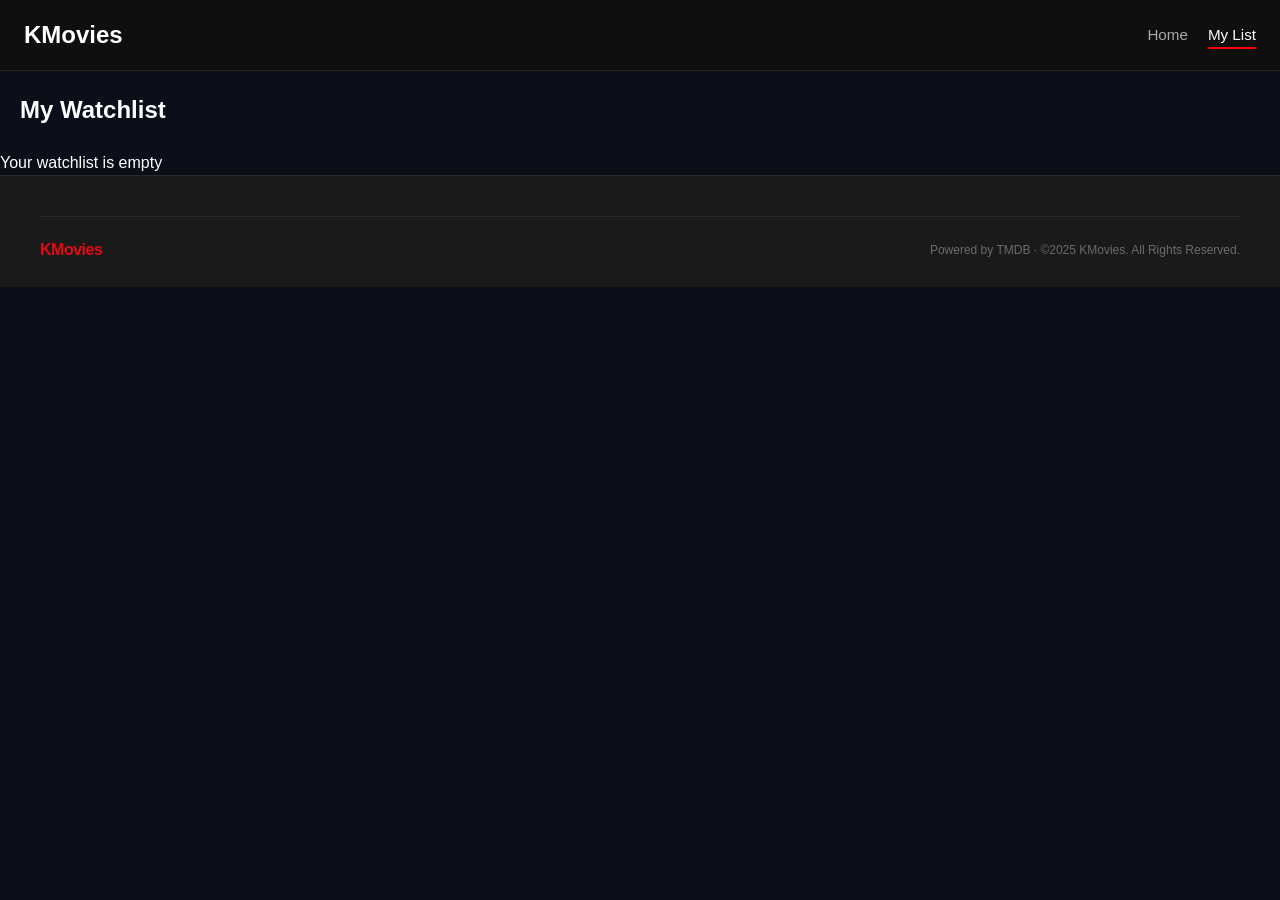
<file: watchlist.html>
<!DOCTYPE html>
<html lang="en">
<head>
    <meta charset="UTF-8">
    <meta name="viewport" content="width=device-width, initial-scale=1.0">
    <title>My Watchlist </title>
     <link rel="stylesheet" href="styles.css" />
</head>
<body>
    <header class="header">
    <h1>KMovies</h1>
    <nav>
  <ul>
    <li><a href="index.html">Home</a></li>
    <li><a href="watchlist.html" class="active">My List</a></li>
  </ul>
</nav>
  </header>

    <main>
  <h2 style="padding: 20px;">My Watchlist</h2>
  <div id="watchlistGrid" class="movies-grid"></div>
</main>
    <footer>
    <div class="footer-bottom">
      <span class="footer-logo">KMovies</span>
      <span>Powered by TMDB · &copy;2025 KMovies. All Rights Reserved.</span>
    </div>
  </footer>


 <script src="watchlist.js"></script>
  

    
</body>
</html>
</file>
<file: styles.css>
/* ================================================
   MOVIE APP — STYLES.CSS
   Netflix-inspired dark theme
   ================================================ */

/* --- 1. CSS CUSTOM PROPERTIES (Variables) ---
   Think of these like "nicknames" for colors and
   values you'll use over and over. Change one
   value here and it updates everywhere. */
:root {
  --red: #e50914;
  --red-dark: #b20710;
  --dark:  #0b0f1a;
  --dark-2: #1a1a1a;
  --dark-3: #222222;
  --card-bg: #1e1e1e;
  --text-primary: #ffffff;
  --text-secondary: #a3a3a3;
  --text-muted: #6b6b6b;
  --border: #2a2a2a;
  --star: #f5c518;
  --font: 'Inter', sans-serif;
  --radius: 8px;
  --transition: 0.25s ease;
}

/* --- 2. RESET & BASE STYLES ---
   The browser adds some default spacing/styles
   that we don't want. This removes them cleanly. */
*, *::before, *::after {
  margin: 0;
  padding: 0;
  box-sizing: border-box;
}

html {
  scroll-behavior: smooth;
}

body {
  font-family: var(--font);
  background-color: var(--dark);
  color: var(--text-primary);
  line-height: 1.6;
  min-height: 100vh;
}

/* --- 3. IMPORT GOOGLE FONT --- */
@import url('https://fonts.googleapis.com/css2?family=Inter:wght@300;400;500;600;700;800;900&display=swap');

/* --- 4. REUSABLE UTILITIES --- */
a {
  text-decoration: none;
  color: inherit;
}

ul {
  list-style: none;
}

img {
  display: block;
  max-width: 100%;
}

button {
  cursor: pointer;
  border: none;
  font-family: var(--font);
}

/* ================================================
   NAVBAR
   ================================================ */
.navbar {
  position: fixed;
  top: 0;
  left: 0;
  right: 0;
  z-index: 1000;
  display: flex;
  align-items: center;
  justify-content: space-between;
  padding: 0 40px;
  height: 64px;
  /* Gradient fades from solid black at top to transparent,
     so the hero image shows through at the bottom */
  background: linear-gradient(to bottom, rgba(0,0,0,0.95) 0%, rgba(0,0,0,0) 100%);
  transition: background var(--transition);
}

.navbar.scrolled {
  background: rgba(20, 20, 20, 0.98);
  backdrop-filter: blur(8px);
}

.nav-logo {
  font-size: 1.6rem;
  font-weight: 900;
  color: var(--red);
  letter-spacing: -1px;
  text-transform: uppercase;
}

.nav-links {
  display: flex;
  align-items: center;
  gap: 28px;
}

.nav-links a {
  font-size: 0.875rem;
  font-weight: 500;
  color: var(--text-secondary);
  transition: color var(--transition);
}

.nav-links a:hover,
.nav-links a.active {
  color: var(--text-primary);
}

.nav-menu-btn {
  background: transparent;
  border: none;
  color: var(--text-primary);
  font-size: 1.4rem;
  cursor: pointer;
  display: flex;
  align-items: center;
  justify-content: center;
  width: 36px;
  height: 36px;
}

/* ================================================
   HERO SECTION
   ================================================ */
.hero {
  position: relative;
  width: 100%;
  height: 100vh;
  min-height: 560px;
  overflow: hidden;
  display: flex;
  align-items: flex-end;
}

.hero-backdrop {
  position: absolute;
  inset: 0; /* shorthand for top/right/bottom/left: 0 */
  background-size: cover;
  background-position: center top;
  background-repeat: no-repeat;
  /* Zoom-in animation on load */
  animation: heroZoom 8s ease-out forwards;
}

@keyframes heroZoom {
  from { transform: scale(1.08); }
  to   { transform: scale(1.0); }
}

/* Dark gradient overlay so text is readable over the image */
.hero-overlay {
  position: absolute;
  inset: 0;
  background: linear-gradient(
    to top,
    rgba(20, 20, 20, 1) 0%,
    rgba(20, 20, 20, 0.6) 50%,
    rgba(20, 20, 20, 0.1) 100%
  );
}

.hero-content {
  position: relative;
  z-index: 2;
  padding: 0 40px 56px;
  max-width: 640px;
  animation: fadeUp 0.8s ease-out;
}

@keyframes fadeUp {
  from { opacity: 0; transform: translateY(30px); }
  to   { opacity: 1; transform: translateY(0); }
}

.hero-meta {
  display: flex;
  align-items: center;
  gap: 12px;
  margin-bottom: 10px;
  font-size: 0.8rem;
  color: var(--text-secondary);
  text-transform: uppercase;
  letter-spacing: 0.08em;
}

.hero-meta .badge {
  background: var(--red);
  color: #fff;
  font-size: 0.7rem;
  font-weight: 700;
  padding: 2px 8px;
  border-radius: 3px;
  letter-spacing: 0.05em;
}

.hero-rating {
  display: flex;
  align-items: center;
  gap: 4px;
  color: var(--star);
  font-weight: 600;
  font-size: 0.85rem;
}

.hero-title {
  font-size: clamp(2.5rem, 6vw, 4.5rem);
  font-weight: 900;
  line-height: 1.05;
  letter-spacing: -1.5px;
  margin-bottom: 14px;
  text-transform: uppercase;
}

.hero-description {
  font-size: 0.95rem;
  color: var(--text-secondary);
  line-height: 1.65;
  margin-bottom: 28px;
  max-width: 480px;
}

.hero-buttons {
  display: flex;
  gap: 12px;
  flex-wrap: wrap;
}

.btn-watch {
  display: flex;
  align-items: center;
  gap: 8px;
  background: var(--red);
  color: #fff;
  font-size: 0.875rem;
  font-weight: 700;
  padding: 10px 22px;
  border-radius: 4px;
  transition: background var(--transition), transform var(--transition);
}

.btn-watch:hover {
  background: var(--red-dark);
  transform: scale(1.03);
}

.btn-add {
  display: flex;
  align-items: center;
  gap: 6px;
  background: rgba(255,255,255,0.12);
  color: #fff;
  font-size: 0.875rem;
  font-weight: 600;
  padding: 10px 22px;
  border-radius: 4px;
  border: 1px solid rgba(255,255,255,0.2);
  transition: background var(--transition);
}

.btn-add:hover {
  background: rgba(255,255,255,0.2);
}

/* Slider dots at bottom of hero */
.hero-dots {
  position: absolute;
  bottom: 24px;
  left: 50%;
  transform: translateX(-50%);
  display: flex;
  gap: 8px;
  z-index: 3;
}

.hero-dots span {
  width: 8px;
  height: 8px;
  border-radius: 50%;
  background: rgba(255,255,255,0.3);
  transition: all var(--transition);
}

.hero-dots span.active {
  background: #fff;
  width: 24px;
  border-radius: 4px;
}

/* ================================================
   SECTION COMMON STYLES
   ================================================ */
.section {
  padding: 40px 40px 20px;
}

.section-header {
  display: flex;
  align-items: center;
  justify-content: space-between;
  margin-bottom: 20px;
  flex-wrap: wrap;
  gap: 12px;
}

.section-title {
  display: flex;
  align-items: center;
  gap: 10px;
  font-size: 1.1rem;
  font-weight: 700;
  color: var(--text-primary);
}

.section-title svg,
.section-title span.icon {
  color: var(--red);
}

.section-tabs {
  display: flex;
  align-items: center;
  gap: 20px;
  flex-wrap: wrap;
}

.section-tab {
  font-size: 0.85rem;
  font-weight: 500;
  color: var(--text-muted);
  cursor: pointer;
  display: flex;
  align-items: center;
  gap: 5px;
  transition: color var(--transition);
  background: none;
  border: none;
  padding: 0;
}

.section-tab:hover {
  color: var(--text-primary);
}

#searchInput {
  background: var(--dark-3);
  color: var(--text-primary);
  border: 1px solid var(--border);
  border-radius: 4px;
  padding: 6px 12px;
  font-size: 0.8rem;
  outline: none;
  transition: all var(--transition);
}

#searchInput::placeholder {
  color: var(--text-muted);
}

#searchInput:focus {
  border-color: var(--red);
  background: var(--dark-2);
}
/* ================================================
   GENRE FILTER BUTTONS
   ================================================ */
.genre-filters {
  display: flex;
  align-items: center;
  gap: 8px;
  flex-wrap: wrap;
  margin-bottom: 20px;
}

.genre-btn {
  padding: 6px 16px;
  border-radius: 20px;
  font-size: 0.8rem;
  font-weight: 600;
  background: transparent;
  color: var(--text-secondary);
  border: 1px solid var(--border);
  transition: all var(--transition);
}

.genre-btn:hover {
  color: var(--text-primary);
  border-color: rgba(255,255,255,0.35);
}

.genre-btn.active {
  background: var(--red);
  color: #fff;
  border-color: var(--red);
}

/* ================================================
   TRENDING ROW (Horizontal Scroll)
   ================================================ */
.trending-row {
  display: flex;
  gap: 14px;
  overflow-x: auto;
  padding-bottom: 12px;
  /* Hide scrollbar but keep scroll functionality */
  scrollbar-width: none;
}

.trending-row::-webkit-scrollbar {
  display: none;
}

.trending-card {
  flex: 0 0 160px; /* Each card is fixed 160px wide and won't shrink */
  cursor: pointer;
  transition: transform var(--transition);
}

.trending-card:hover {
  transform: scale(1.05);
}

.trending-card img {
  width: 160px;
  height: 220px;
  object-fit: cover;
  border-radius: var(--radius);
  border: 2px solid transparent;
  transition: border-color var(--transition);
}

.trending-card:hover img {
  border-color: var(--red);
}

.trending-card-info {
  padding: 8px 2px 0;
}

.trending-card-title {
  font-size: 0.82rem;
  font-weight: 600;
  color: var(--text-primary);
  white-space: nowrap;
  overflow: hidden;
  text-overflow: ellipsis;
  margin-bottom: 4px;
}

.trending-card-meta {
  display: flex;
  align-items: center;
  gap: 6px;
  font-size: 0.72rem;
  color: var(--text-muted);
}

.trending-card-meta .star {
  color: var(--star);
}

/* ================================================
   MOVIES SECTION — Grid
   ================================================ */
.movies-section {
  padding: 30px 40px 60px;
}

.movies-controls {
  display: flex;
  align-items: center;
  justify-content: space-between;
  margin-bottom: 16px;
  flex-wrap: wrap;
  gap: 12px;
}

.sort-controls {
  display: flex;
  align-items: center;
  gap: 8px;
  font-size: 0.8rem;
  color: var(--text-muted);
}

.sort-controls span {
  font-weight: 600;
}

.sort-btn {
  display: flex;
  align-items: center;
  gap: 4px;
  background: var(--dark-3);
  color: var(--text-secondary);
  border: 1px solid var(--border);
  border-radius: 4px;
  padding: 4px 10px;
  font-size: 0.78rem;
  font-weight: 500;
  transition: background var(--transition);
}

.sort-btn.active {
  background: var(--red);
  color: #fff;
  border-color: var(--red);
}

.sort-btn:hover {
  background: var(--dark-2);
}

.rating-filter {
  display: flex;
  align-items: center;
  gap: 8px;
  font-size: 0.8rem;
  color: var(--text-muted);
}

.rating-filter .star-icon {
  color: var(--star);
}

/* --- Movie Cards Grid --- */
.movies-grid {
  display: grid;
  grid-template-columns: repeat(auto-fill, minmax(180px, 1fr));
  gap: 16px;
}

.movie-card {
  background: var(--card-bg);
  border-radius: var(--radius);
  overflow: hidden;
  cursor: pointer;
  transition: transform var(--transition), box-shadow var(--transition);
  border: 1px solid var(--border);
  position: relative;
}

.movie-card:hover {
  transform: translateY(-6px);
  border-color: rgba(229, 9, 20, 0.5);
  box-shadow: 0 8px 32px rgba(0, 0, 0, 0.5);
}

.movie-card-img-wrap {
  position: relative;
  overflow: hidden;
}

.movie-card img {
  width: 100%;
  aspect-ratio: 2 / 3;
  object-fit: cover;
  transition: transform 0.4s ease;
}

.movie-card:hover img {
  transform: scale(1.06);
}

/* Play icon overlay that appears on hover */
.movie-card-overlay {
  position: absolute;
  inset: 0;
  background: rgba(0, 0, 0, 0.45);
  display: flex;
  align-items: center;
  justify-content: center;
  opacity: 0;
  transition: opacity var(--transition);
}

.movie-card:hover .movie-card-overlay {
  opacity: 1;
}

.play-icon {
  width: 48px;
  height: 48px;
  border-radius: 50%;
  background: var(--red);
  display: flex;
  align-items: center;
  justify-content: center;
  font-size: 1.2rem;
  color: #fff;
}

.movie-card-body {
  padding: 12px 10px;
}

.movie-card-title {
  font-size: 0.85rem;
  font-weight: 700;
  margin-bottom: 6px;
  white-space: nowrap;
  overflow: hidden;
  text-overflow: ellipsis;
}

.movie-card-meta {
  display: flex;
  align-items: center;
  justify-content: space-between;
  font-size: 0.73rem;
  color: var(--text-muted);
}

.movie-card-rating {
  display: flex;
  align-items: center;
  gap: 4px;
  color: var(--star);
  font-weight: 600;
}

.movie-type-badge {
  position: absolute;
  top: 8px;
  right: 8px;
  background: rgba(0,0,0,0.75);
  color: var(--text-secondary);
  font-size: 0.65rem;
  font-weight: 700;
  padding: 2px 6px;
  border-radius: 3px;
  letter-spacing: 0.04em;
  text-transform: uppercase;
}

/* ================================================
   SECTION DIVIDER
   ================================================ */
.section-divider {
  border: none;
  border-top: 1px solid var(--border);
  margin: 0 40px;
}

/* ================================================
   FOOTER
   ================================================ */
footer {
  background: var(--dark-2);
  border-top: 1px solid var(--border);
  padding: 40px 40px 24px;
}

.footer-grid {
  display: grid;
  grid-template-columns: repeat(auto-fill, minmax(160px, 1fr));
  gap: 32px;
  margin-bottom: 32px;
}

.footer-col h4 {
  font-size: 0.85rem;
  font-weight: 700;
  color: var(--text-primary);
  margin-bottom: 14px;
}

.footer-col a {
  display: block;
  font-size: 0.78rem;
  color: var(--text-muted);
  margin-bottom: 8px;
  transition: color var(--transition);
}

.footer-col a:hover {
  color: var(--text-secondary);
}

.footer-bottom {
  display: flex;
  align-items: center;
  justify-content: space-between;
  font-size: 0.75rem;
  color: var(--text-muted);
  padding-top: 20px;
  border-top: 1px solid var(--border);
  flex-wrap: wrap;
  gap: 8px;
}

.footer-logo {
  font-size: 1rem;
  font-weight: 900;
  color: var(--red);
  letter-spacing: -0.5px;
}

/* ================================================
   MOVIE DETAIL PAGE
   ================================================ */
.detail-page {
  padding-top: 80px;
  min-height: 100vh;
}

.detail-hero {
  position: relative;
  width: 100%;
  height: 55vh;
  min-height: 360px;
  overflow: hidden;
}

.detail-hero-backdrop {
  position: absolute;
  inset: 0;
  background-size: cover;
  background-position: center;
}

.detail-hero-overlay {
  position: absolute;
  inset: 0;
  background: linear-gradient(
    to bottom,
    rgba(20,20,20,0.3) 0%,
    rgba(20,20,20,0.95) 100%
  );
}

.detail-content {
  position: relative;
  z-index: 2;
  max-width: 960px;
  margin: 0 auto;
  padding: 0 40px 60px;
  margin-top: -120px;
}

.detail-layout {
  display: grid;
  grid-template-columns: 220px 1fr;
  gap: 40px;
  align-items: start;
}

.detail-poster {
  border-radius: var(--radius);
  overflow: hidden;
  border: 2px solid var(--border);
  box-shadow: 0 16px 48px rgba(0,0,0,0.6);
}

.detail-poster img {
  width: 100%;
  display: block;
}

.detail-info {
  padding-top: 8px;
}

.detail-back {
  display: inline-flex;
  align-items: center;
  gap: 6px;
  font-size: 0.82rem;
  color: var(--text-muted);
  margin-bottom: 24px;
  transition: color var(--transition);
  background: none;
  border: none;
  padding: 0;
  cursor: pointer;
}

.detail-back:hover {
  color: var(--text-primary);
}

.detail-genres {
  display: flex;
  gap: 8px;
  flex-wrap: wrap;
  margin-bottom: 14px;
}

.genre-tag {
  padding: 4px 12px;
  border-radius: 20px;
  font-size: 0.72rem;
  font-weight: 600;
  background: rgba(229, 9, 20, 0.15);
  color: var(--red);
  border: 1px solid rgba(229, 9, 20, 0.3);
  letter-spacing: 0.04em;
  text-transform: uppercase;
}

.detail-title {
  font-size: clamp(1.8rem, 4vw, 3rem);
  font-weight: 900;
  letter-spacing: -1px;
  line-height: 1.1;
  margin-bottom: 16px;
}

.detail-meta-row {
  display: flex;
  align-items: center;
  gap: 16px;
  margin-bottom: 20px;
  flex-wrap: wrap;
}

.detail-meta-row .year {
  font-size: 0.85rem;
  color: var(--text-muted);
}

.detail-rating-badge {
  display: flex;
  align-items: center;
  gap: 6px;
  background: rgba(245, 197, 24, 0.12);
  border: 1px solid rgba(245, 197, 24, 0.3);
  border-radius: 6px;
  padding: 4px 12px;
  font-size: 0.9rem;
  font-weight: 700;
  color: var(--star);
}

.detail-type-tag {
  background: var(--dark-3);
  border: 1px solid var(--border);
  color: var(--text-secondary);
  border-radius: 4px;
  padding: 3px 10px;
  font-size: 0.75rem;
  font-weight: 600;
  text-transform: uppercase;
}

.detail-description {
  font-size: 0.95rem;
  color: var(--text-secondary);
  line-height: 1.75;
  margin-bottom: 32px;
  max-width: 560px;
}

.detail-episodes {
  font-size: 0.82rem;
  color: var(--text-muted);
  margin-bottom: 28px;
}

.detail-episodes strong {
  color: var(--text-primary);
}

.detail-actions {
  display: flex;
  gap: 12px;
  flex-wrap: wrap;
}

/* ================================================
   LOADING STATES
   ================================================ */
.skeleton {
  background: linear-gradient(90deg, var(--dark-3) 25%, var(--dark-2) 50%, var(--dark-3) 75%);
  background-size: 200% 100%;
  animation: shimmer 1.5s infinite;
  border-radius: var(--radius);
}

@keyframes shimmer {
  0%   { background-position: 200% 0; }
  100% { background-position: -200% 0; }
}

/* ================================================
   SCROLLBAR STYLING (Webkit only)
   ================================================ */
::-webkit-scrollbar {
  width: 6px;
}

::-webkit-scrollbar-track {
  background: var(--dark);
}

::-webkit-scrollbar-thumb {
  background: var(--dark-3);
  border-radius: 3px;
}

::-webkit-scrollbar-thumb:hover {
  background: var(--text-muted);
}

/* ================================================
   RESPONSIVE — Tablets & Small Screens
   ================================================ */
@media (max-width: 768px) {
  .navbar {
    padding: 0 20px;
  }

  .nav-links {
    display: none; /* Hide nav links on mobile */
  }

  .hero-content {
    padding: 0 20px 48px;
  }

  .hero-title {
    font-size: 2rem;
  }

  .section,
  .movies-section {
    padding-left: 20px;
    padding-right: 20px;
  }

  .section-divider {
    margin: 0 20px;
  }

  .movies-grid {
    grid-template-columns: repeat(auto-fill, minmax(140px, 1fr));
  }

  .detail-layout {
    grid-template-columns: 1fr;
  }

  .detail-poster {
    max-width: 200px;
    margin: 0 auto;
  }

  .detail-content {
    padding: 0 20px 40px;
    margin-top: -80px;
  }

  footer {
    padding: 32px 20px 20px;
  }

  .footer-grid {
    grid-template-columns: repeat(2, 1fr);
  }
}

/*Movie Placeholders*/
.skeleton {
  animation: pulse 1.2s infinite ease-in-out;
}

.skeleton-img {
  width: 100%;
  height: 250px;
  background: #2a2a2a;
  border-radius: 10px;
}

.skeleton-text {
  height: 14px;
  background: #2a2a2a;
  margin-top: 10px;
  border-radius: 6px;
  width: 80%;
}

.skeleton-text.small {
  width: 60%;
}

@keyframes pulse {
  0% { opacity: 0.6; }
  50% { opacity: 1; }
  100% { opacity: 0.6; }
}

/* Watchlist remove button (top corner) */
.watchlist-card {
  position: relative;
}

.remove-btn {
  position: absolute;
  top: 8px;
  right: 8px;
  background: rgba(0,0,0,0.7);
  border: none;
  color: white;
  font-size: 14px;
  padding: 6px 8px;
  border-radius: 50%;
  cursor: pointer;
  transition: 0.2s;
}

.remove-btn:hover {
  background: red;
  transform: scale(1.1);
}

/*My Watchlist Header*/
/* HEADER */
.header {
  display: flex;
  justify-content: space-between;
  align-items: center;
  padding: 16px 24px;
  background: #0f0f0f;
  border-bottom: 1px solid #222;
  position: sticky;
  top: 0;
  z-index: 100;
}

/* Logo */
.header h1 {
  font-size: 1.5rem;
  color: white;
}

/* NAV */
.header nav ul {
  display: flex;
  list-style: none;
  gap: 20px;
}

.header nav a {
  text-decoration: none;
  color: #aaa;
  font-size: 0.95rem;
  transition: 0.2s;
}

/* Hover */
.header nav a:hover {
  color: white;
}

/* Active page */
.header nav a.active {
  color: white;
  border-bottom: 2px solid red;
  padding-bottom: 4px;
}

/*Watchlist add buttin*/
.add-btn {
  position: absolute;
  top: 12px;
  left:10px;
  width: 35px;
  height: 35px;
  border-radius: 50%;
  font-size: 26px;
  font-weight: bold;
  background: #ff3b3b;
  color: white;
  border: none;
  cursor: pointer;
  display: flex;
  align-items: center;
  justify-content: center;
  box-shadow: 0 4px 12px rgba(0,0,0,0.3);
}

.add-btn:hover {
  transform: scale(1.15);
}
</file>
